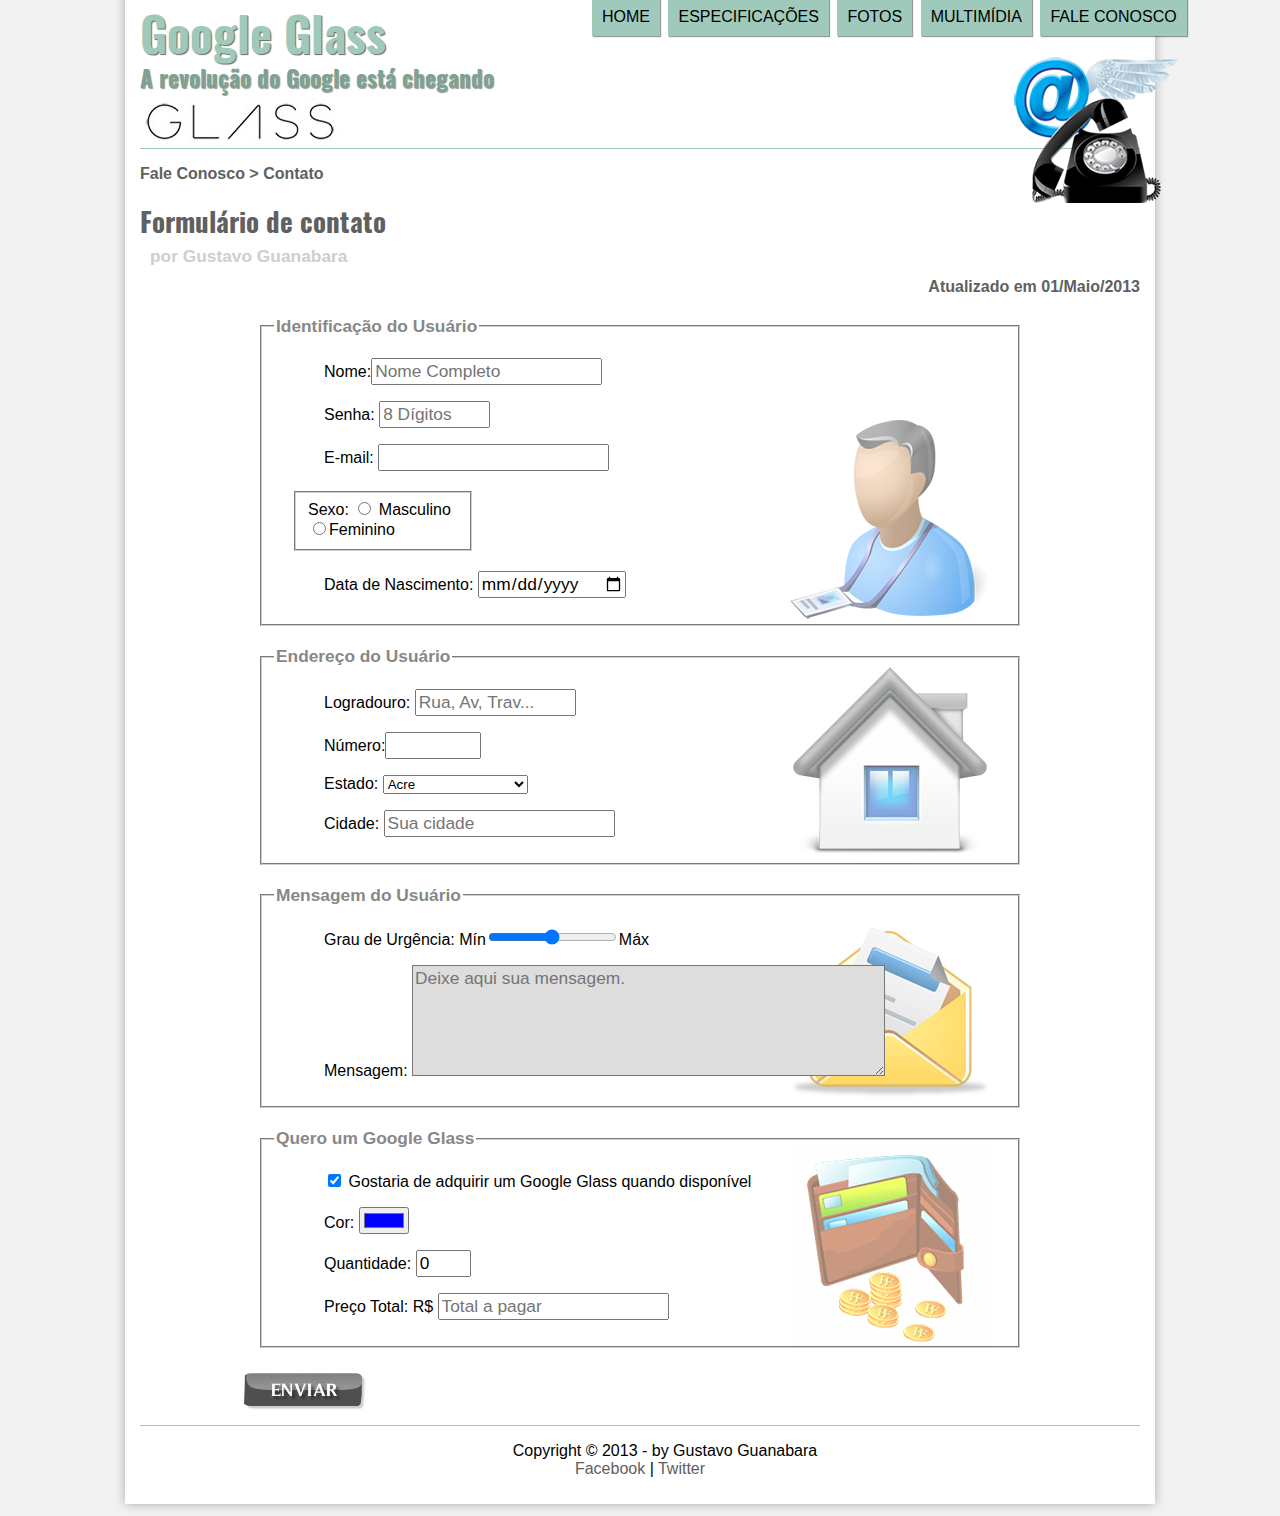
<file: fale-conosco.html>
<!DOCTYPE html>
<html lang="pt-br">
<head>
    <meta charset="UTF-8">
    <meta http-equiv="X-UA-Compatible" content="IE=edge">
    <meta name="viewport" content="width=device-width, initial-scale=1.0">
    <title> TUDO SOBRE GOOGLE GLAS </title> 
    <link rel="stylesheet"  href="css/style.css"/>
    <link rel="stylesheet"  href="css/form.css"/> 
    <script language="javascript" src="javascript/funcoes.js"></script>
    <script>
        function calc_total() {
            var qtd = parseInt(document.getElementById('cQtd').Value);
            tot = qtd * 1500;
            document.getElementById('cPtot').Value;
        }
    </script>
</head>
<body>
<div ID="interface">
<header id="cabecalho">
    <hgroup>
        <h1> Google Glass </h1>
        <h2> A revolução do Google está chegando </h2>
    </hgroup>

    <figure>
        <img id="icone" src="imagens/contato.png"/>
    </figure>

    <nav id="menu">
        <h1>Menu Principal</h1>
        <ul type="circ">
            <li onmouseover="mudafoto('imagens/home.png')" onmouseout="mudafoto('imagens/contato.png')" ><a href="index.html">Home</a></li>
            <li onmouseover="mudafoto('imagens/especificacoes.png')" onmouseout="mudafoto('imagens/contato.png')" ><a href="specs.html">Especificações</a></li>
            <li onmouseover="mudafoto('imagens/fotos.png')" onmouseout="mudafoto('imagens/contato.png')" ><a href="fotos.html">Fotos</a></li>
            <li onmouseover="mudafoto('imagens/multimidia.png')" onmouseout="mudafoto('imagens/contato.png')" ><a href="multimidia.html">Multimídia</a></li>
            <li onmouseover="mudafoto('imagens/contato.png')" onmouseout="mudafoto('imagens/contato.png')" ><a href="fale-conosco.html">Fale conosco</a></li>
        </ul> 
    </nav>    
</header>
<section id="corpo-full" >
    <article id="noticia-principal">
        <header id="cabecalho-de-artigo">    
            <hgroup>
                <h3>Fale Conosco > Contato</h3>
                <h1>Formulário de contato</h1>
                <h2>por Gustavo Guanabara</h2>
                <h3 class="direita" >Atualizado em 01/Maio/2013</h3>
            </hgroup>
        </header>
<form method="post" id="fContato" action="mailto:j.angelo.oliveira3@gmail.com" oninput="calc_total();">
    <fieldset id="usuario">
        <legend>Identificação do Usuário</legend>
            <p><label for="cNome">Nome:</label><input type="text" name="tNome" id="cNome" size="20" maxlength="30" placeholder="Nome Completo"/></p>
            <p><label for="cSenha">Senha:</label> <input type="password" name="tSenha" id="cSenha" size="8" maxlength="8" placeholder="8 Dígitos"/></p>
            <p><label for="cMail">E-mail:</label> <input type="email" name="tMail" id="cMail" size="20" maxlength="40"/></p>
            <fieldset id="sexo"> Sexo:
                <input type="radio" name="tSexo" id="cMasc"/> <label for="cMasc"></label> Masculino<br/>
                <input type="radio" name="tSexo" id="cFem"/><label for="cFem"></label>Feminino
            </fieldset>
            <p>Data de Nascimento: <input type="date" name="tnasc" id="cNasc"/></p>
    </fieldset>
    <fieldset id="endereco">
        <legend>Endereço do Usuário</legend>
        <p><label for="cRua">Logradouro:</label> <input type="text" name="tRua" id="cRua" size="13" maxlength="80" placeholder="Rua, Av, Trav..."/></p>
        <p><label for="cNum">Número:</label><input type="number" name="tRua" id="cNum"  min="0" max="99999" /></p>
        <p><label for="cEst">Estado:</label>
            <select name="tEst" id="cEst">
                <option  value = " AC " > Acre</option> 
                <option  value = " AL " > Alagoas</option> 
                <option  value = " AP " > Amapá </option> 
                <option  value = " AM " > Amazonas</option>
                <option  value = " BA " > Bahia </option>
                <option  value = " CE " > Ceará </option> 
                <option  value = " DF " > Distrito Federal </option> 
                <option  value = " ES " > Espírito Santo </option> 
                <option  value = " GO " > Goiás </option> 
                <option  value = " MA " > Maranhão </option>
                <option  value = " MS " > Mato Grosso do Sul</option> 
                <option  value = " MT " > Mato Grosso </option> 
                <option  value = " MG " > Minas Gerais </option>
                <option  value = " PA " > Pará </option>
                <option  value = " PB " > Paraíba </option>  
                <option  value = " PR " > Paraná</option> 
                <option  value = " PE " > Pernambuco</option> 
                <option  value = " PI " > Piauí</option>
                <option  value = " RJ " > Rio de Janeiro </option>  
                <option  value = " RN " > Rio Grande do Norte </option>  
                <option  value = " RS " > Rio Grande do Sul </option>  
                <option  value = " RO " > Rondônia</option>  
                <option  value = " RR " > Roraima</option>  
                <option  value = " SC " > Santa Catarina</option>  
                <option  value = " SP " > São Paulo</option> 
                <option  value = " SE " > Sergipe</option>  
                <option  value = " TO " > Tocantins</option> 
            </select>
        </p>
        <p> <label for="cCid">Cidade:</label>
            <input type="text" name="tCid" id="cCid" maxlength="40" size="20" placeholder="Sua cidade"/></p>
            <datalist id="Cidades">
                 <option value="Rio de janeiro"></option>
            </datalist>
    </fieldset>
    <fieldset id="mensagem">
        <legend>Mensagem do Usuário</legend>
            <p><label for="cUrg">Grau de Urgência:</label>
            Mín<input type="range" name="tUrg" id="cUrg" min="0" maxlength="10" step="2"/>Máx</p>
            <p><label for="cMsg">Mensagem:</label>
            <textarea name="tMsg" id="cMsg" cols="45" rows="5" placeholder="Deixe aqui sua mensagem."></textarea></p>
   </fieldset>
   <fieldset id="pedido">
    <legend>Quero um Google Glass</legend>
        <p><input type="checkbox" name="tPed" id="cPed" checked/>
            <label for="cPed">Gostaria de adquirir um Google Glass quando disponível</label></p>
        <p><label for="cCor">Cor:</label>
        <input type="color" name="tCor" id="cCor" value="#0000FF"/></p>
        <p><label for="cQtd">Quantidade:</label>
        <input type="number" name="tQtd" id="cQtd" min="0" max="5" value="0" /></p>
        <p><label for="cPtot">Preço Total: R$</label>
        <input type="text" name="tPtot" id="cPtot" placeholder="Total a pagar" readonly/></p>
</fieldset>
<input type="image" name="tEnviar" src="imagens/botao-enviar.png"/>
</form>
    </article>
</section>
    <footer id="rodape">
        <p>Copyright &copy; 2013 - by Gustavo Guanabara <br/>
        <a href="https://www.facebook.com/CursosEmVideo" target="blank"> Facebook </a> | 
        <a href="https://twitter.com/cursosemvideo" target="blank"> Twitter </a></p>
    </footer>
</div>    
</body>
</html>
</file>
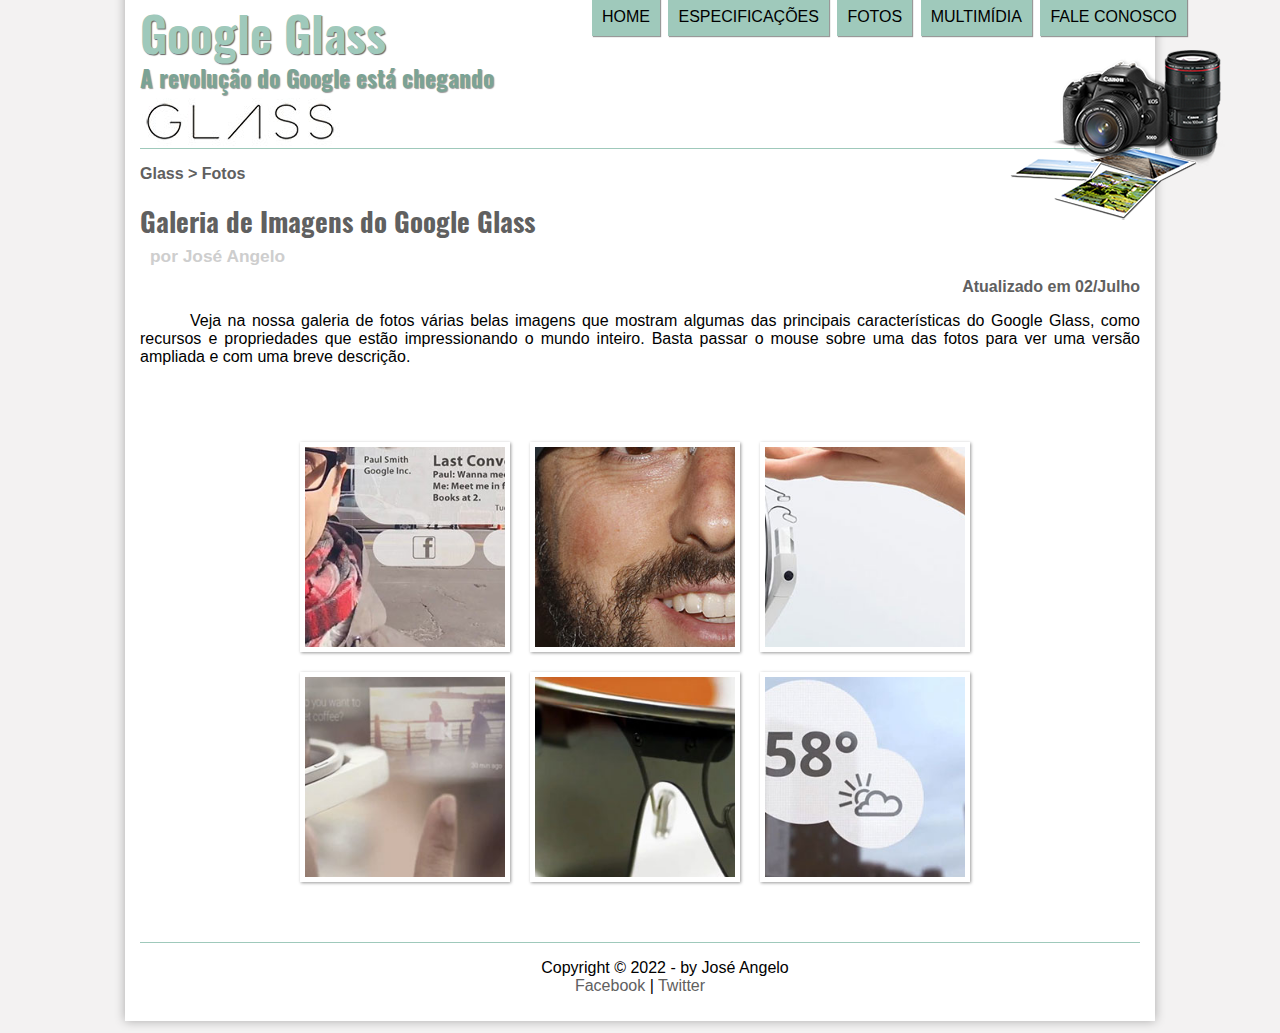
<file: fotos.html>
<!DOCTYPE html>
<html lang="pt-br">
<head>
    <meta charset="UTF-8">
    <meta http-equiv="X-UA-Compatible" content="IE=edge">
    <meta name="viewport" content="width=device-width, initial-scale=1.0">
    <title>TUDO SOBRE GOOGLE GLASS</title>
    <link rel="stylesheet"  href="css/style.css"/>
    <link rel="stylesheet"  href="css/fotos.css"/>
</head>
    <script language="javascript" src="javascript/funcoes.js"> </script>
<body>
<div id="interface">
<header id="cabecalho">
    <hgroup>
        <h1> Google Glass </h1>
        <h2> A revolução do Google está chegando </h2>
    </hgroup>
    <figure>
        <img id="icone" src="imagens/fotos.png"/>
    </figure>
    <nav id="menu">
        <h1>Menu Principal</h1>
        <ul type="circ">
            <li onmouseover="mudafoto('imagens/home.png')" onmouseout="mudafoto('imagens/fotos.png')" ><a href="index.html">Home</a></li>
            <li onmouseover="mudafoto('imagens/especificacoes.png')" onmouseout="mudafoto('imagens/fotos.png')" ><a href="specs.html">Especificações</a></li>
            <li onmouseover="mudafoto('imagens/fotos.png')" onmouseout="mudafoto('imagens/fotos.png')" ><a href="fotos.html">Fotos</a></li>
            <li onmouseover="mudafoto('imagens/multimidia.png')" onmouseout="mudafoto('imagens/fotos.png')" ><a href="multimidia.html">Multimídia</a></li>
            <li onmouseover="mudafoto('imagens/contato.png')" onmouseout="mudafoto('imagens/fotos.png')" ><a href="fale-conosco.html">Fale conosco</a></li>
        </ul> 
    </nav>    
</header>
<section id="corpo-full" >
    <article id="noticia-principal">
        <header id="cabecalho-de-artigo">
            <hgroup>
                <h3>Glass > Fotos</h3>
                <h1>Galeria de Imagens do Google Glass</h1>
                <h2>por José Angelo</h2>
                <h3 class="direita" >Atualizado em 02/Julho</h3>
            </hgroup>
        </header>

            <p>Veja na nossa galeria de fotos várias belas imagens que mostram algumas das principais características do Google Glass, como recursos e propriedades que estão impressionando o mundo inteiro. Basta passar o mouse sobre uma das fotos para ver uma versão ampliada e com uma breve descrição.</p>
            <ul id="album">
            
                <li id="foto01"><span>Agenda e lembretes</span></li>
                <li id="foto02"><span>Sergey Brin usando o Glass</span></li>
                <li id="foto03"> <span>Leve e compacto</span></li>
                <li id="foto04"><span>Sensação de uma tela de 50</span></li>
                <li id="foto05"><span>Vários tipos de lente</span></li>
                <li id="foto06"><span>Informações importantes</span></li>
            </ul>
    </article>
</section>
<footer id="rodape">
    <p>Copyright &copy; 2022 - by José Angelo <br/>
    <a href="https://www.facebook.com/CursosEmVideo" target="blank"> Facebook </a> | 
    <a href="https://twitter.com/cursosemvideo" target="blank"> Twitter </a></p>
</footer>
</div>    
</body>
</html>
</file>
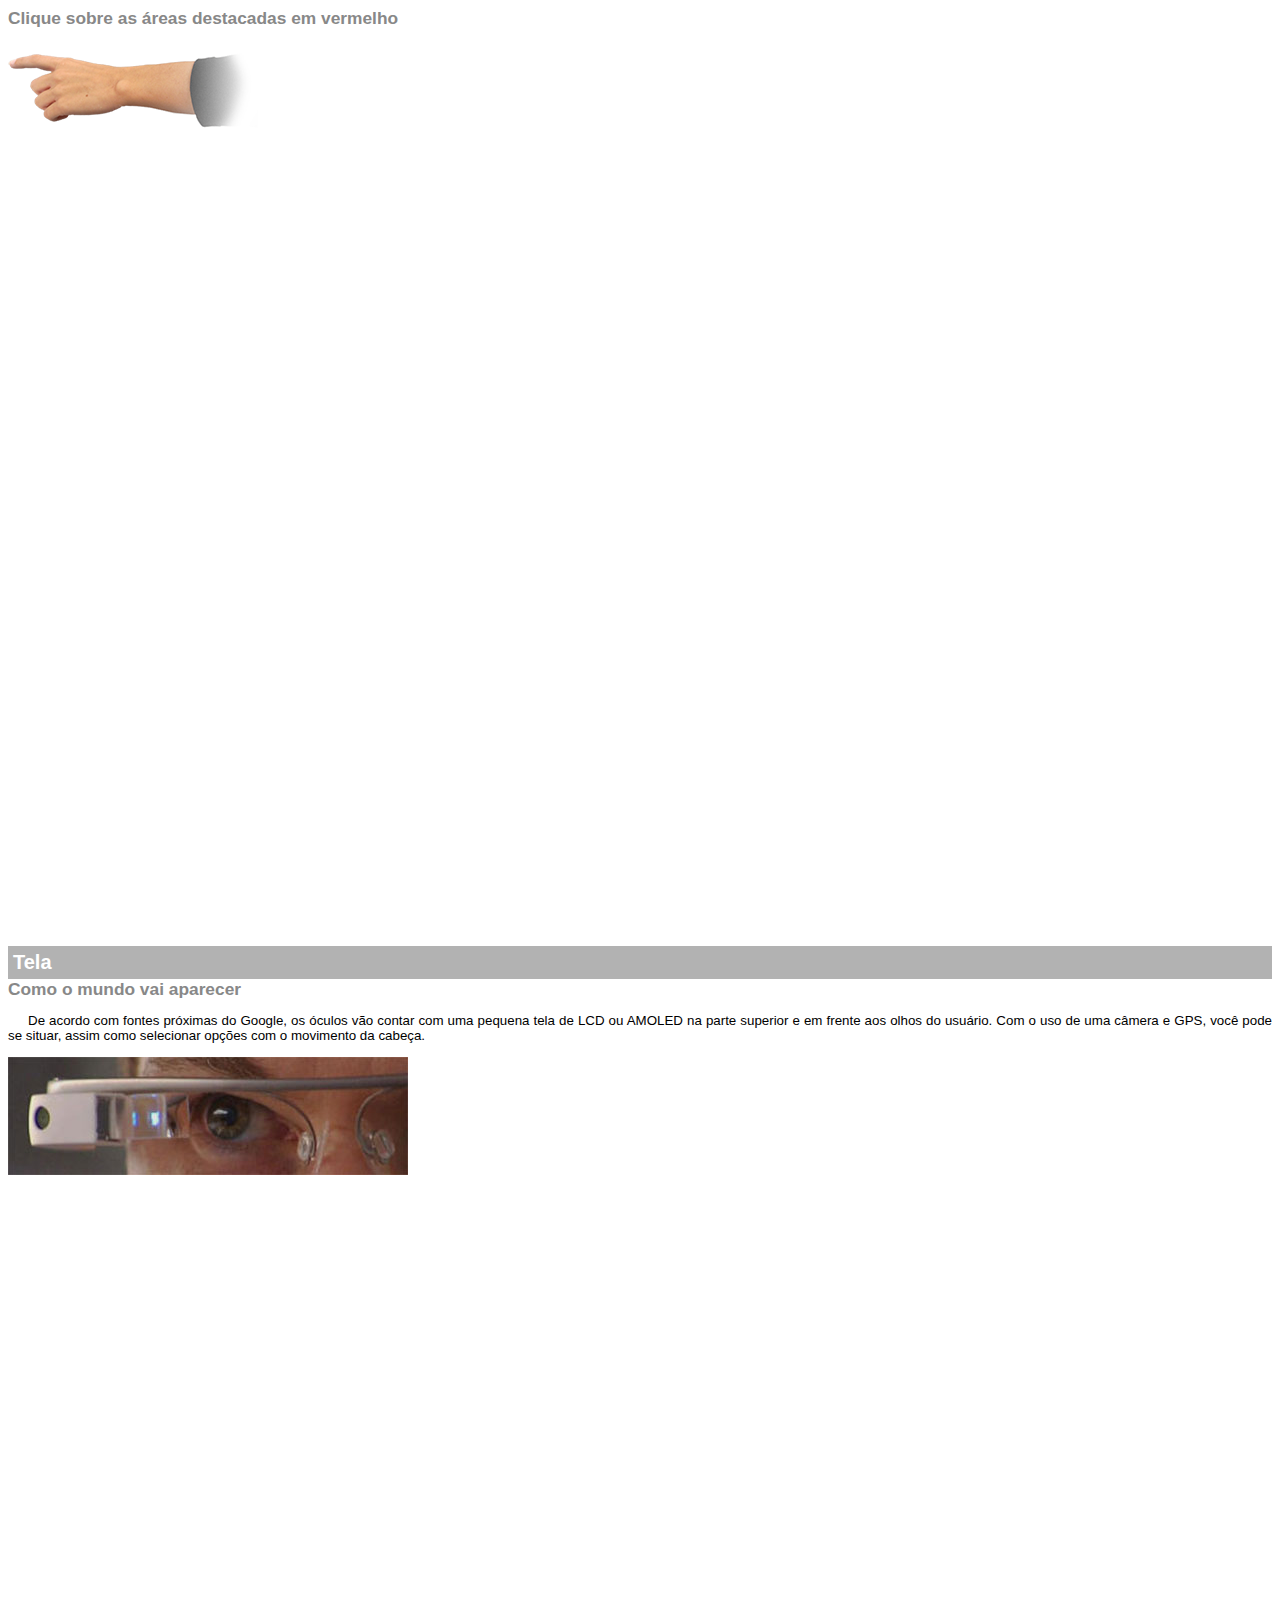
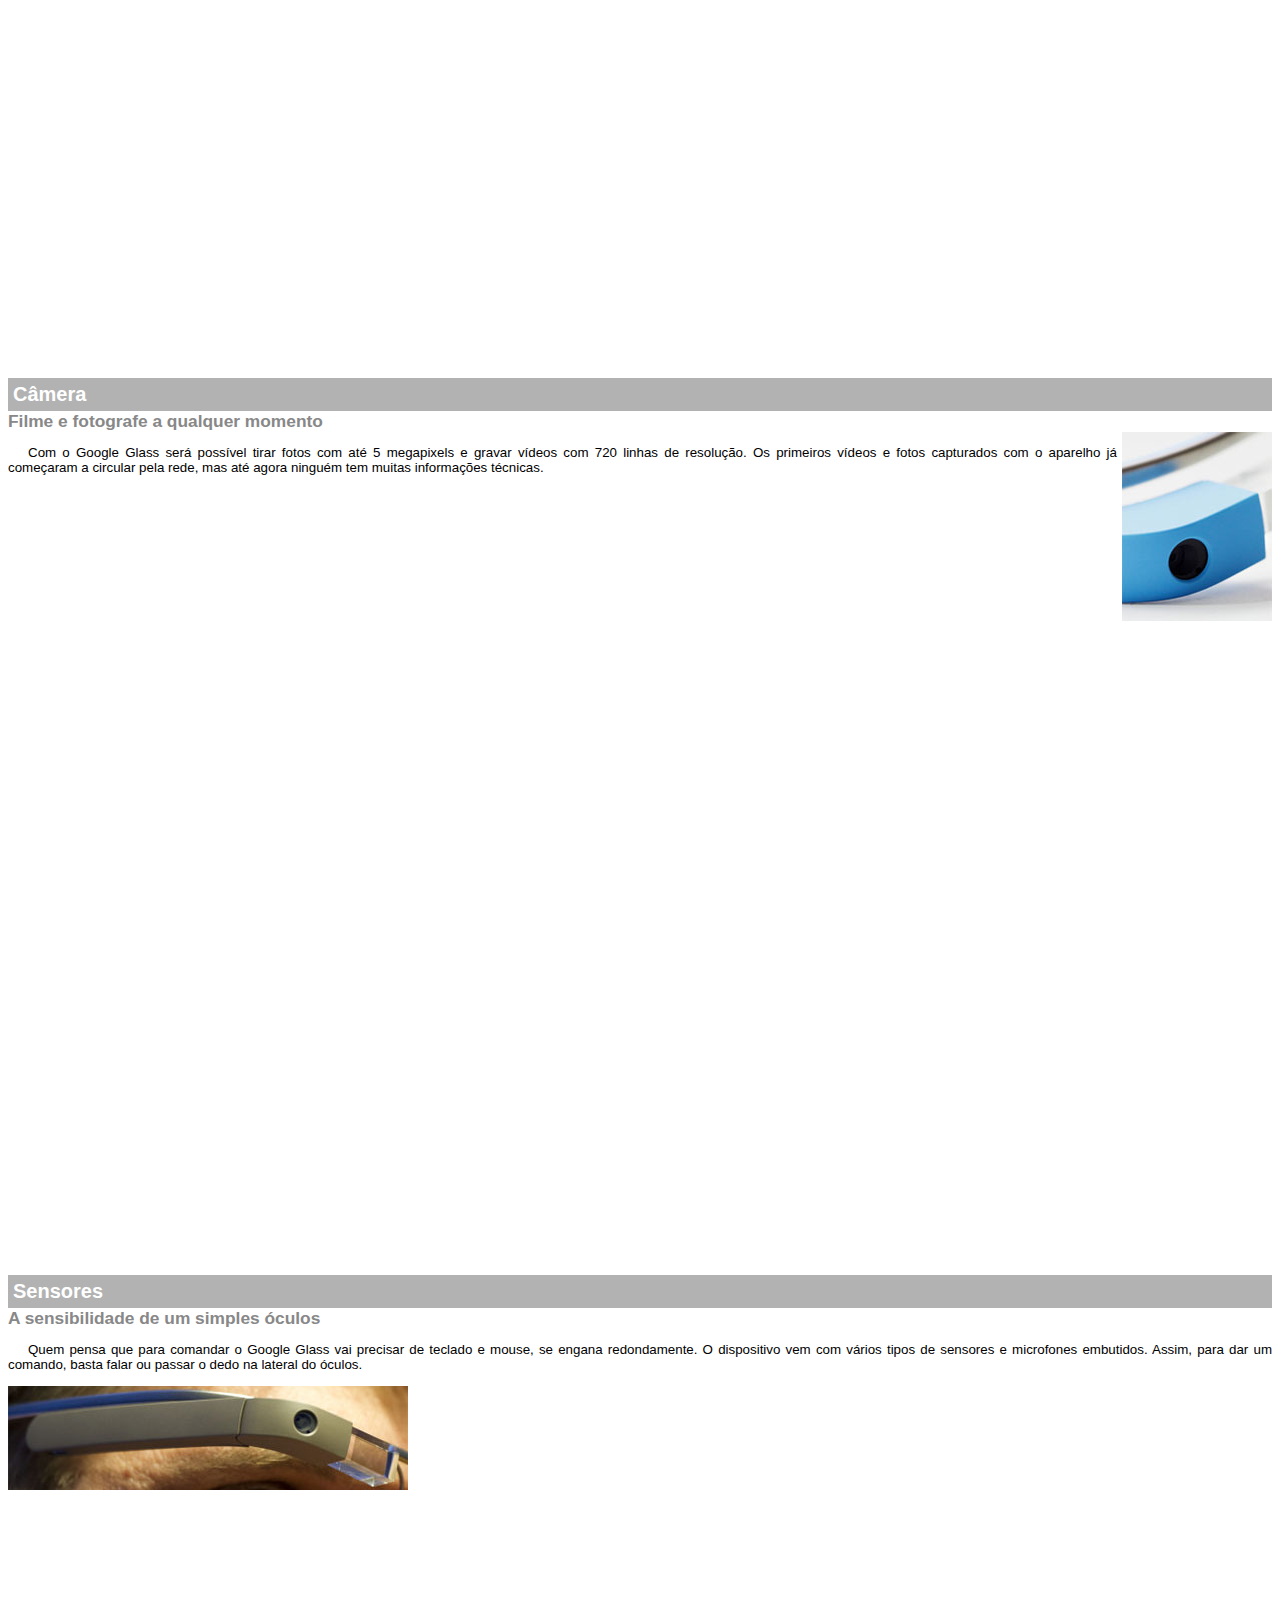
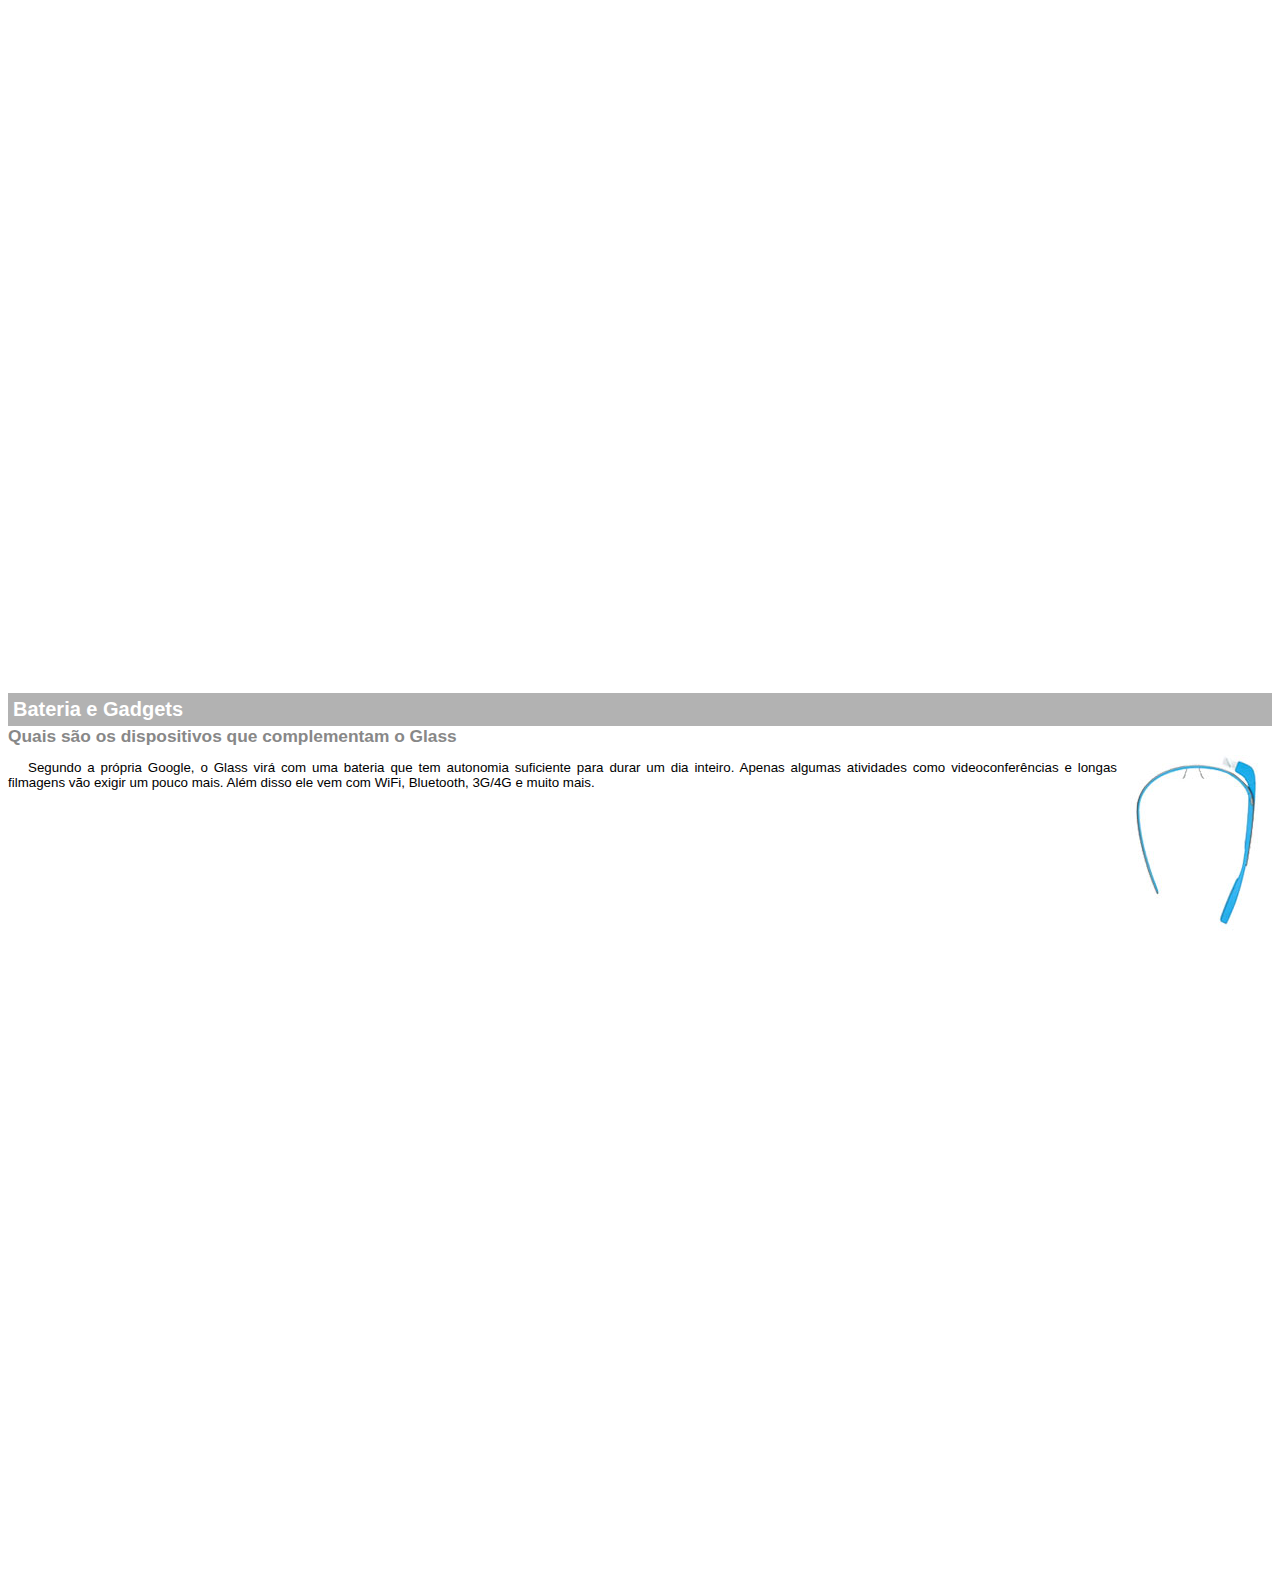
<file: google-glass.html>
<!DOCTYPE html>
<html lang="pt-br">
<head>
    <meta charset="UTF-8">
    <meta http-equiv="X-UA-Compatible" content="IE=edge">
    <meta name="viewport" content="width=device-width, initial-scale=1.0">
    <title>Informações google-glass</title>
    <style>
        body{
            font-family: Arial, Helvetica, sans-serif;
            font-size: 10pt;
          } 
          p {
              text-align: justify;
              text-indent: 20px;
          }
          article h1 {
              font-size: 15pt;
              color: #ffffff;
              background-color: rgba(0,0,0,.3);
              padding: 5px;
              margin: 0px
          }
        article h2 {
            font-size: 13pt;
            color: #888888;
            margin: 0px; 
          }

        article{
            margin-bottom: 800px; 
          }    
          img.img-dir{
            display: block;
            float: right;
            margin-left: 5px;
          }   
    </style>
</head>
<body>
<article id="topo">
    <header> <h2>Clique sobre as áreas destacadas em vermelho</h2> </header>
<img src="imagens/mao.png" alt="mão apontando para esquerda"> 
</article> 
<article id="tela"> 
    <header>    
        <h1>Tela</h1>
        <h2>Como o mundo vai aparecer</h2>
    </header>
        <p>De acordo com fontes próximas do Google, os óculos vão contar com uma pequena tela de LCD ou AMOLED na parte superior e em frente aos olhos do usuário. Com o uso de uma câmera e GPS, você pode se situar, assim como selecionar opções com o movimento da cabeça.</p>
    <img src="imagens/det-tela.jpg" alt="Tela do Google Glas ">
</article>
<article id="camera"> 
    <header> 
        <h1> Câmera </h1> 
        <h2>Filme e fotografe a qualquer momento</h2>
    </header>
    <img src="imagens/det-camera.jpg" class="img-dir" alt="Câmera do Google Glass"/>
    <p>Com o Google Glass será possível tirar fotos com até 5 megapixels e gravar vídeos com 720 linhas de resolução. Os primeiros vídeos e fotos capturados com o aparelho já começaram a circular pela rede, mas até agora ninguém tem muitas informações técnicas.</p>
    </article>
    <article id="sensores"> 
        <header> 
            <h1>Sensores</h1> 
            <h2>A sensibilidade de um simples óculos</h2>
    </header>
        <p>Quem pensa que para comandar o Google Glass vai precisar de teclado e mouse, se engana redondamente. O dispositivo vem com vários tipos de sensores e microfones embutidos. Assim, para dar um comando, basta falar ou passar o dedo na lateral do óculos.</p>
    <img src="imagens/det-touch.jpg" alt="Sensores do Google Glass"/>
</article>
<article id="bateria"> 
    <header>
        <h1> Bateria e Gadgets </h1> 
        <h2>Quais são os dispositivos que complementam o Glass</h2>
    </header>
<img src="imagens/det-bateria.jpg" class="img-dir" alt="Bateria do Google Glass"/>
<p>Segundo a própria Google, o Glass virá com uma bateria que tem autonomia suficiente para durar um dia inteiro. Apenas algumas atividades como videoconferências e longas filmagens vão exigir um pouco mais. Além disso ele vem com WiFi, Bluetooth, 3G/4G e muito mais.</p>

</article>         
</body>
</html>
</file>
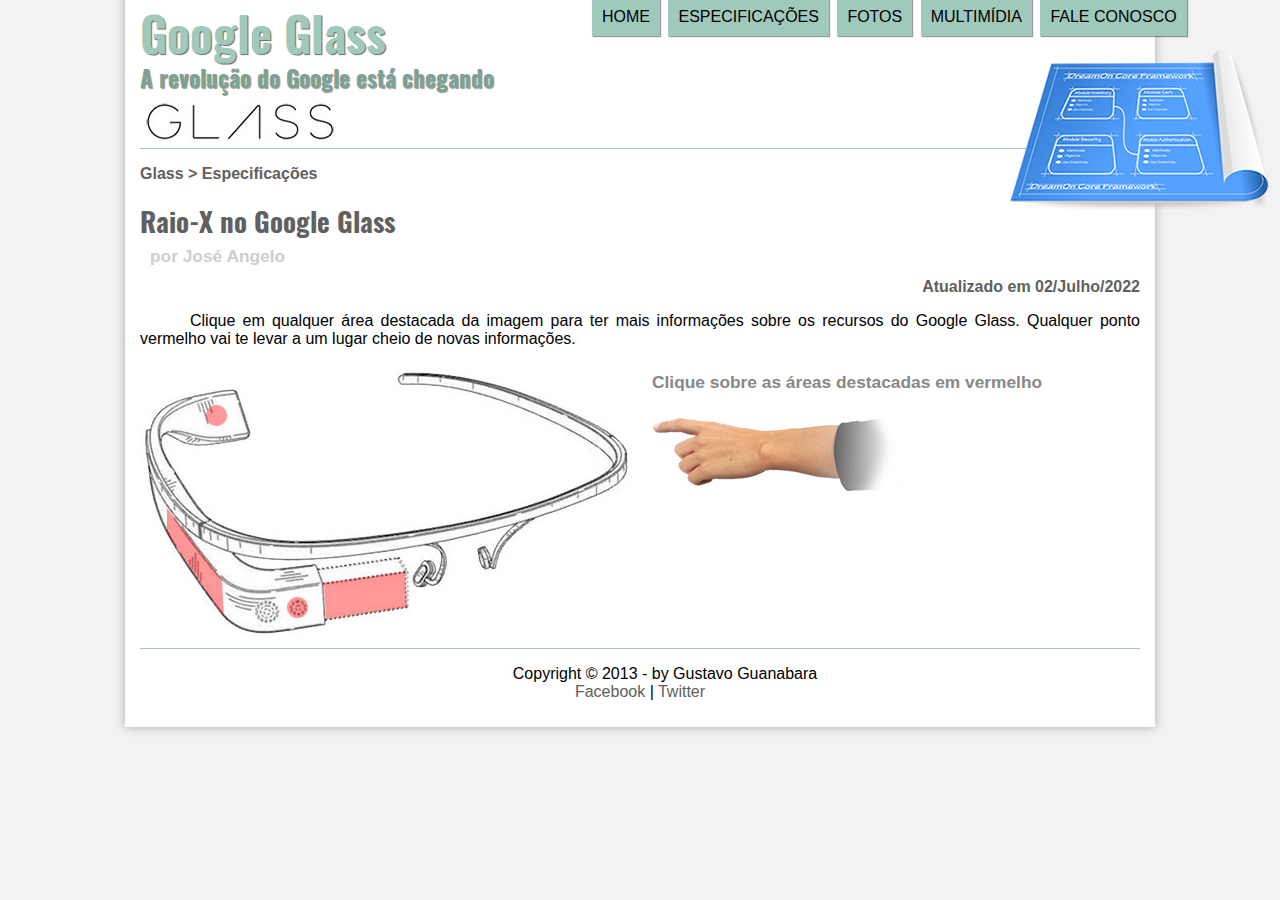
<file: specs.html>
<!DOCTYPE html>
<html lang=pt-br>
<head>
    <meta charset="UTF-8"/>
    <title> TUDO SOBRE GOOGLE GLAS </title> 
    <link rel="stylesheet"  href="css/style.css"/>
    <link rel="stylesheet"  href="css/specs.css"/> 

</head>
<script language="javascript" src="javascript/funcoes.js"> </script>

<body>
<div ID="interface">
    <header id="cabecalho">
    <hgroup>
    <h1> Google Glass </h1>
    <h2> A revolução do Google está chegando </h2>
    </hgroup>

    <figure>
    <img id="icone" src="imagens/especificacoes.png"/>
    </figure>

    <nav id="menu">
    <h1>Menu Principal</h1>
    <ul type="circ">
        <li onmouseover="mudafoto('imagens/home.png')" onmouseout="mudafoto('imagens/especificacoes.png')" ><a href="index.html">Home</a></li>
        <li onmouseover="mudafoto('imagens/especificacoes.png')" onmouseout="mudafoto('imagens/especicacoes.png')" ><a href="specs.html">Especificações</a></li>
        <li onmouseover="mudafoto('imagens/fotos.png')" onmouseout="mudafoto('imagens/especificacoes.png')" ><a href="fotos.html">Fotos</a></li>
        <li onmouseover="mudafoto('imagens/multimidia.png')" onmouseout="mudafoto('imagens/especificacoes.png')" ><a href="multimidia.html">Multimídia</a></li>
        <li onmouseover="mudafoto('imagens/contato.png')" onmouseout="mudafoto('imagens/especificacoes.png')" ><a href="fale-conosco.html">Fale conosco</a></li>
    </ul> 
    </nav>
    </header>

<section id="corpo-full" >
    <article id="noticia-principal">
        <header id="cabecalho-de-artigo">    
            <hgroup>
                <h3>Glass > Especificações</h3>
                <h1>Raio-X no Google Glass</h1>
                <h2>por José Angelo</h2>
                <h3 class="direita" >Atualizado em 02/Julho/2022</h3>
            </hgroup>
        </header>   
        <p>
            Clique em qualquer área destacada da imagem para ter mais informações sobre os recursos do Google Glass. Qualquer ponto vermelho vai te levar a um lugar cheio de novas informações.
        </p>
        <section id="conteudo">
            <img src="imagens/glass-esquema-marcado.jpg" usemap="#meumapa"/>
                <map name="meumapa">
                    <area class="borda" shape="rect" coords="181,215,277,267" href="google-glass.html#tela" target="janela"/>
                    <area shape="circle" coords="158,244,12" href="google-glass.html#camera" target="janela"/>
                    <area shape="circle" coords="76,52,12" href="google-glass.html#bateria" target="janela"/>
                    <area shape="poly" coords="29,145,81,212,85,247,26,166" href="google-glass.html#sensores" target="janela">
                </map>
            <iframe scrolling="no" src="google-glass.html" name="janela" id="frame-spec"></iframe>
        </section>

    </article>
</section>

<footer id="rodape">
    <p>Copyright &copy; 2013 - by Gustavo Guanabara <br/>
    <a href="https://www.facebook.com/CursosEmVideo" target="blank"> Facebook </a> | 
    <a href="https://twitter.com/cursosemvideo" target="blank"> Twitter </a></p>
</footer>
</div>
</body>
</html>
</file>
<file: css/style.css>
@charset "UTF-8";
@font-face {
    font-family:'fontelogo';
    src:url("../fonts/Oswald-VariableFont_wght.ttf") ;
}
body {
    background-color: rgb(243, 242, 242);
    color: rgba(0, 0, 0, 1);
    font-family: Arial, Helvetica, sans-serif;
}

div#interface{
    width: 1000px;
    background-color: white;
    margin: -20px auto 10px auto;
    box-shadow: 0px 0px 10px rgba(0, 0, 0, .3);
    padding: 10px 15px 10px 15px;
}

p {
    text-align:justify; 
    text-indent: 50px;
}

a {
    color: #606060;
    text-decoration: none;
}


a:hover {
    text-decoration: underline;
}
header#cabecalho img#icone {
    position: absolute;
    left: 1010px;
    top: 50px;
}

header#cabecalho {
   border-bottom: 1px rgb(159, 201, 187) solid;
   height: 150px; 
   background: url("../imagens/glass-logo-peq.jpg") no-repeat 0px 100px;   
}

header#cabecalho h1 {
    font-family: 'fontelogo', Helvetica, sans-serif;
    font-size: 35pt;
    color: rgb(159, 201, 187) ;
    text-shadow: 1px 1px 1px rgba(0, 0, 0, .6);
    padding: 0px;
    margin-bottom: -25px;
    margin-top: 0px;
}

header#cabecalho h2 {
    font-family: 'fontelogo', Helvetica, sans-serif;
    font-size: 17pt;
    color: rgb(123, 163, 149) ;
    text-shadow: 1px 1px 1px rgba(0, 0, 0, .4);  
    padding: 0px;  
}
/* Formatação de imagens com legendas  */

figure.foto-legenda
    {position: relative;
    border: 8px solid white;
    box-shadow: 1px 1px 4px black  ;
}
figure.foto-legenda img{
    width: 100%;
    height: 100%;
}
figure.foto-legenda figcaption {
    opacity: 0;
    position: absolute;
    top: 0px;
    background-color: rgba(0, 0, 0, .4);
    color: white;
    width: 100%;
    height: 100%;
    padding: 10px;
    box-sizing: border-box;
    transition: opacity 1s;
}
figure.foto-legenda:hover figcaption{
    opacity: 1;
}
/* formatação do menu */
nav#menu {
    display:block ;
}


nav#menu ul{
    list-style: none;
    text-transform: uppercase;
    position: absolute;
    top: -20px ;
    left: 550px ;
    
 
}

nav#menu li{
    display: inline-block;
    background-color:  rgb(159, 201, 187);
    padding: 10px;
    margin: 2px;
    transition: background-color 1s;
    box-shadow: 1px 1px 1px rgba(0, 0, 0, .4);
    
}

nav#menu li:hover{
    background-color:rgb(16, 172, 120);
}

nav#menu h1{
    display: none;
 
}

nav#menu a {
    color: black;
    text-decoration: none;
}

nav#menu a:hover {
    color: cornsilk;
}

section#corpo {
    display: block;
    width: 560px;
    float: left;
    border-right: 1px solid rgb(159, 201, 187) ;
    padding-right: 15px;
}


article#noticia-principal h2 {
font-size: 12pt;
color: #606060;
background-color: #dddddd;
padding: 5px 0px 5px 10px;
margin: 10px 0px 10px 0px;
}


header#cabecalho-de-artigo h1 {
font-family: 'fontelogo', Helvetica, sans-serif;
font-size: 20pt;
color: #606060;
margin-bottom: -10px;
}

.direita {
  text-align: right;  
}

header#cabecalho-de-artigo h2 {
font-size: 13pt;
color: #cecece;
background-color: #ffffff ; 
margin-bottom: -10px;   
}

header#cabecalho-de-artigo h3 {
font-size: 12pt;
color: #606060 ;    
}


aside#lateral {
    display: block;
    width: 350px;
    float: right;
    background-color: #dddddd;
    padding:0px 5px 0px 5px;
    box-shadow: 2px 2px 2px rgba(0,0,0,.4) ;
}

aside#lateral h1 {
font-family: 'fontelogo', Helvetica, sans-serif;
font-size: 20pt;
color: #606060;
margin-top: 0px;
}

aside#lateral h2 {
background-color: #606060;
font-size: 15pt;
color: #ffffff; 
padding: 5px 0px 5px 5px;   
}

table#tabelaspec {
 border: 1px solid rgb(16, 172, 120);
 border-spacing: 0px;
 margin-right: auto;
 margin-left: auto
}

table#tabelaspec td {
    border: 1px solid rgb(16, 172, 120);
    border-spacing: 0px;
    padding: 10px;
    text-align: center;
}

table#tabelaspec td.ce {
    color: aliceblue;
    background-color: rgb(16, 172, 120);
    vertical-align: top;
    font-weight: bold;
}


table#tabelaspec td.cd {
    background-color: rgb(159, 201, 187);
}

table#tabelaspec caption {
    color: #888888;
    font-size: 15pt;
    font-weight: bolder;
}

table#tabelaspec caption span {
    display: block;
    float: right;
    color: rgba(0, 0, 0, 1);
    font-size: 8pt;
    margin-top: 10px;


}

aside#lateral {
    display: block;
    width: 410px;
    float: right;
}

footer#rodape {
    clear: both;
    border-top:  1px solid rgb(159, 201, 187) ;
}

footer#rodape p {
    text-align: center;
}
</file>
<file: css/form.css>
@charset "UTF-8";

form {
    width: 800px;
    margin: auto;

}
input, textarea {
    font-family: sans-serif;
    font-weight: normal;
    font-size: 13pt;
}
input:hover, textarea{
    background-color: #dddddd;
}
legend{
    color: #888888;
    font-weight: bold;
    font-size: 13pt;
    font-family: sans-serif;
    background-color: rgba(255, 255, 255, .8);
}
fieldset{
    border-color: #cecece;
    margin: 20px;
}

fieldset#sexo{
    width: 150px;
}

fieldset#usuario {
    background: url("../imagens/icone-contato.png") no-repeat 95% 95% ;
}

fieldset#endereco {
    background: url("../imagens/icone-endereco.png") no-repeat 95% 95% ;
}

fieldset#mensagem {
    background: url("../imagens/icone-mensagem.png") no-repeat 95% 95% ;
}

fieldset#pedido {
    background: url("../imagens/icone-pagamento.png") no-repeat 95% 95% ;
}
</file>
<file: css/fotos.css>
@charset "utf-08";



ul#album {
    width: 700px;
    margin: 0 auto;
    padding: 50px;
    overflow: hidden;
    list-style: none;
}
ul#album li {
    float: left;
    width: 200px;
    height: 200px;
    margin: 10px;
    border: 5px solid #ffffff;
    background-color: #ffffff;
    box-shadow: 1px 1px 3px rgba(0,0,0,.4);
    -webkit-transition: all .4s ease-in;

}
ul#album li span {
    opacity: 0;
    color: #ffffff;
    text-shadow: 1px 1px 1px #000000;
    background-color: rgba(0,0,0,.3);
    font-size: 9pt;
    line-height: 370px;
    padding: 5px;

 } 
 ul#album li:hover {
    -webkit-transform: scale(1.5); 

 }


 ul#album li:hover span {
     opacity: 1;
 }
 ul#album li#foto01 {
    background: url('../imagens/galeria-01.jpg') no-repeat; 
    background-position: 50% 50%;
    background-size: 400px 400px;
    background-color: #ffffff;
 } 
 ul#album li#foto01:hover {
    background-position: 0px 0px;
    background-size: 200px 200px;
}
ul#album li#foto02 {
    background: url('../imagens/galeria-02.jpg') no-repeat;
    background-position: 50% 50%;
    background-size: 400px 400px;
    background-color: #ffffff; 
 } 

 ul#album li#foto02:hover {
    background-position: 0px 0px;
    background-size: 200px 200px;
}

 ul#album li#foto03 {
    background: url('../imagens/galeria-03.jpg') no-repeat; 
    background-position: 50% 50%;
    background-size: 400px 400px;
    background-color: #ffffff;
 } 

 ul#album li#foto03:hover {
    background-position: 0px 0px;
    background-size: 200px 200px;
}

 ul#album li#foto04 {
    background: url('../imagens/galeria-04.jpg') no-repeat; 
    background-position: 50% 50%;
    background-size: 400px 400px;
    background-color: #ffffff;
 } 

 ul#album li#foto04:hover {
    background-position: 0px 0px;
    background-size: 200px 200px;
}

 ul#album li#foto05 {
    background: url('../imagens/galeria-05.jpg') no-repeat; 
    background-position: 50% 50%;
    background-size: 400px 400px;
    background-color: #ffffff;
 } 

 ul#album li#foto05:hover {
    background-position: 0px 0px;
    background-size: 200px 200px;
}

 ul#album li#foto06 {
    background: url('../imagens/galeria-06.jpg') no-repeat; 
    background-position: 50% 50%;
    background-size: 400px 400px;
    background-color: #ffffff;
 } 

 ul#album li#foto06:hover {
    background-position: 0px 0px;
    background-size: 200px 200px;
}
</file>
<file: css/specs.css>
@charset "UTF-8";

body {
    overflow-x: hidden;
    overflow-y: hidden;
}

section#conteudo {
    width: 1000px;
    margin: auto;
}



iframe#frame-spec {
    width:410px;
    height:280px;
    border: none;
    overflow: hidden;
}


area {
    
    outline: none;
}
</file>
